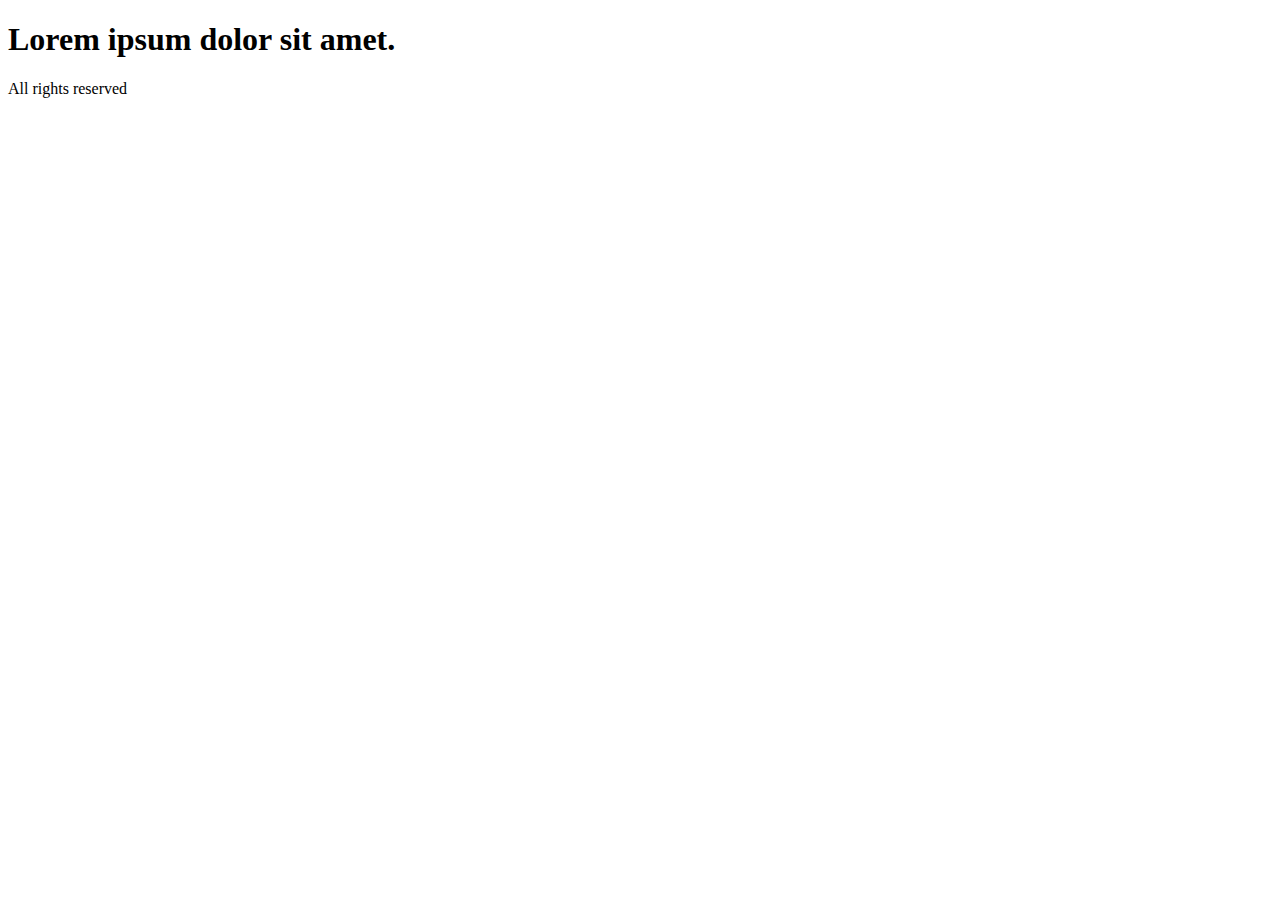
<file: src/main/resources/templates/about.html>
<!DOCTYPE html>
<html lang="en" xmlns:th="http://www.thymeleaf.org">
<head>
    <meta charset="UTF-8">
    <title>About us</title>
    <link rel="stylesheet" th:href="@{/main.css}">
</head>
<body>
<div th:replace="~{layouts/header :: header}"></div>
<main class="container">
    <div class="block">
        <div class="main_container">
            <h1>Lorem ipsum dolor sit amet.</h1>
            <p th:text="'Hello, ' + ${name} + '!'"/>
        </div>
    </div>
</main>
<div th:replace="~{layouts/footer :: footer}">All rights reserved</div>

</body>
</html>
</file>
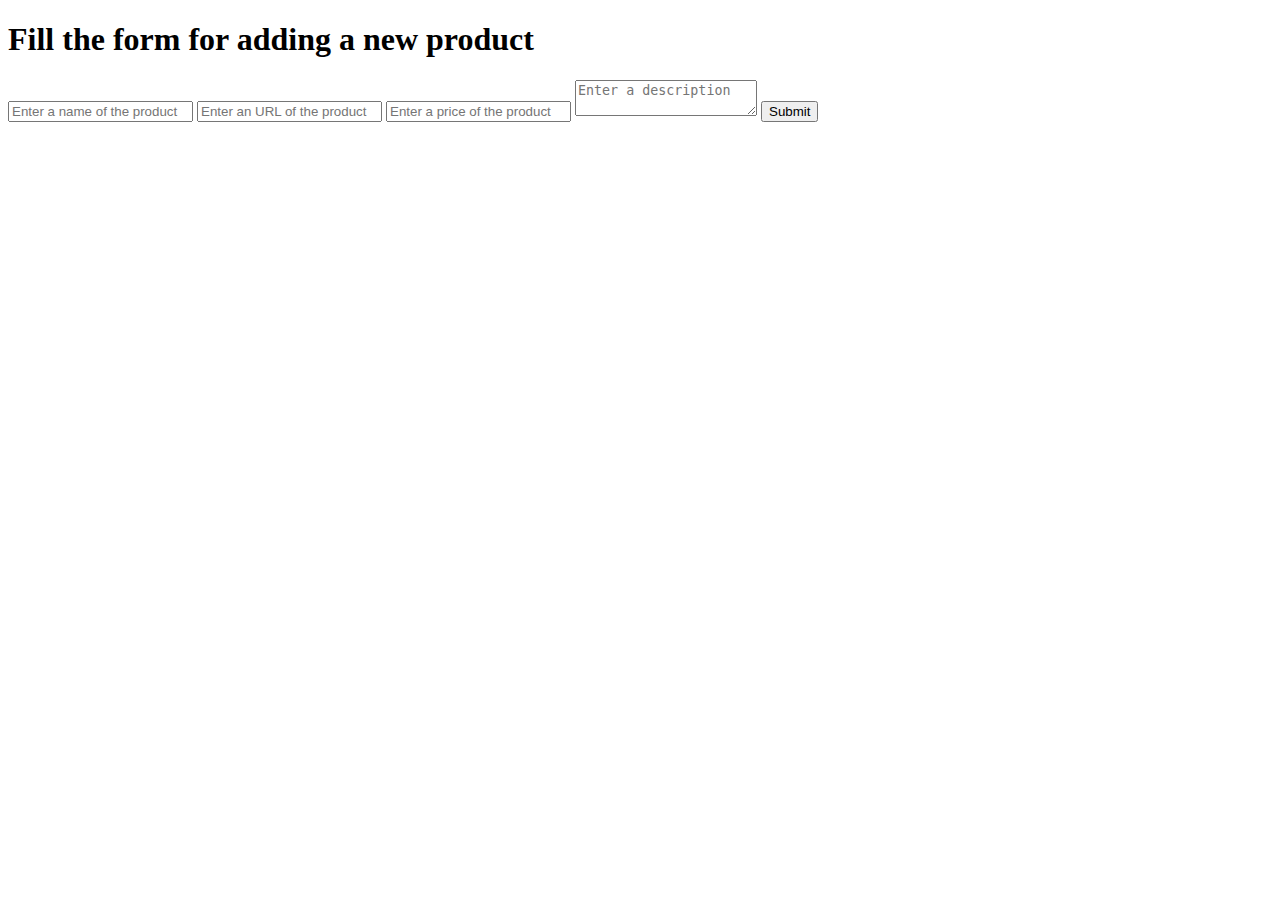
<file: src/main/resources/templates/add-item.html>
<!DOCTYPE html>
<html lang="en" xmlns:th="http://www.thymeleaf.org">
<head>
  <meta charset="UTF-8">
  <title>Page of adding a new products</title>
  <link rel="stylesheet" th:href="@{/main.css}">
</head>
<body>
<div th:replace="~{layouts/header :: header}"></div>

<main class="container">
  <h1>Fill the form for adding a new product</h1>
  <form method="post">
    <input type="text" name="title" placeholder="Enter a name of the product">
    <input type="text" name="image" placeholder="Enter an URL of the product">
    <input type="number" name="price" placeholder="Enter a price of the product">
    <textarea name="info" placeholder="Enter a description"></textarea>
    <button type="submit">Submit</button>
  </form>
</main>
<div th:replace="~{layouts/footer :: footer}"></div>
</body>
</html>
</file>
